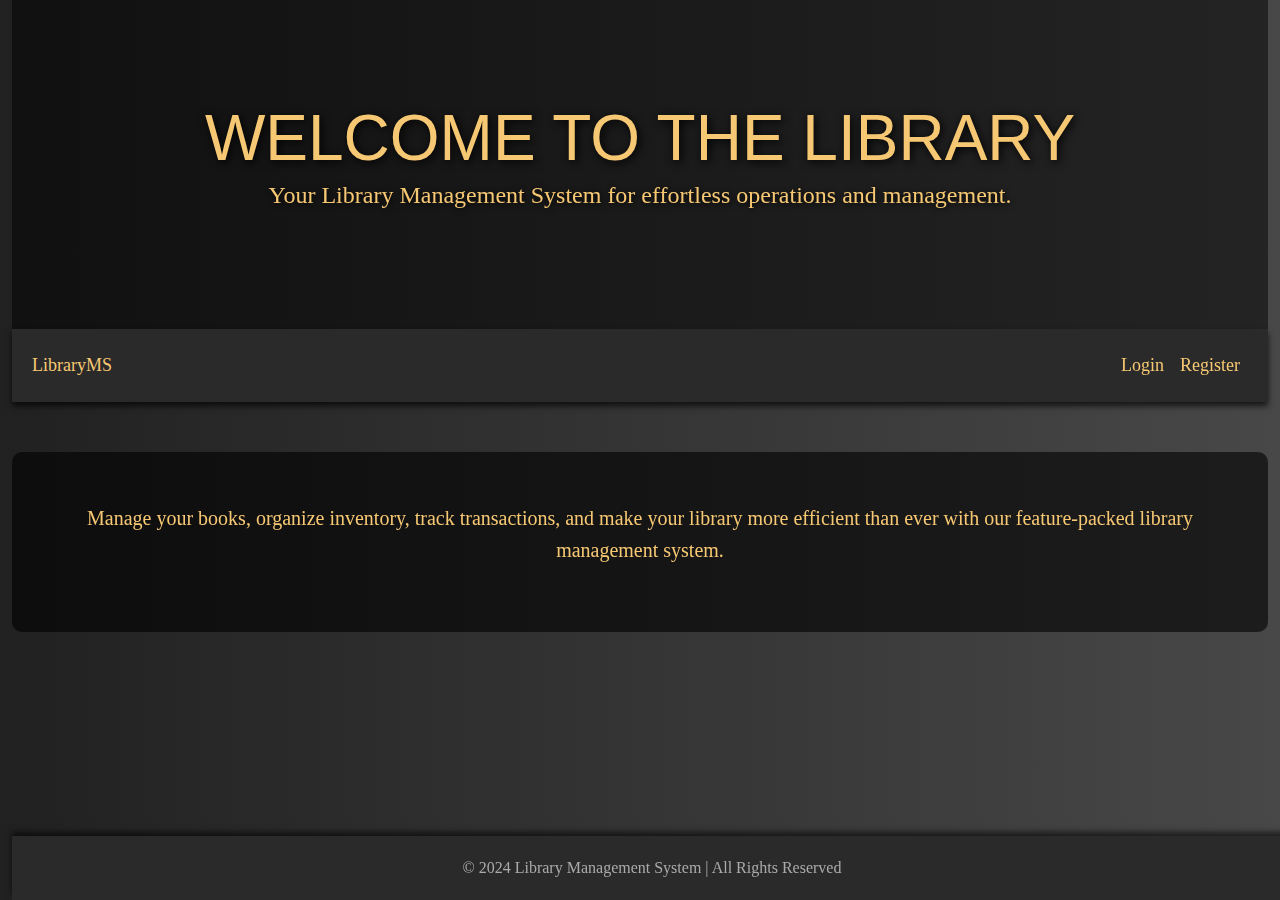
<file: uvindu-ui/index.html>
<!DOCTYPE html>
<html lang="en">
<head>
    <meta charset="UTF-8">
    <meta name="viewport" content="width=device-width, initial-scale=1.0">
    <title>Library Management System</title>
    <link href="https://cdn.jsdelivr.net/npm/bootstrap@5.1.3/dist/css/bootstrap.min.css" rel="stylesheet">
    <link href="https://unpkg.com/aos@2.3.1/dist/aos.css" rel="stylesheet">
    <style>
        /* Background Style */
        body {
            font-family: 'Georgia', serif;
            background: url('https://www.transparenttextures.com/patterns/dark-mosaic.png'), linear-gradient(to right, #212121, #484848);
            color: #fff;
            margin: 0;
            padding: 0;
            background-attachment: fixed;
            background-size: cover;
        }

        /* Header */
        header {
            background-color: rgba(0, 0, 0, 0.5);
            padding: 100px 0;
            text-align: center;
        }

        header h1 {
            font-family: 'Old English Text MT', cursive, sans-serif;
            font-size: 4rem;
            color: #f7c873;
            text-shadow: 2px 2px 10px #000;
            text-transform: uppercase;
            margin: 0;
        }

        header p {
            font-size: 1.5rem;
            color: #f7c873;
            font-weight: 500;
            text-shadow: 1px 1px 6px #000;
        }

        /* Navbar */
        .navbar {
            background-color: #2a2a2a;
            padding: 15px 20px;
            box-shadow: 0 4px 6px rgba(0, 0, 0, 0.7);
        }

        .navbar a {
            color: #f7c873 !important;
            font-size: 18px;
            font-family: 'Georgia', serif;
            transition: all 0.3s ease;
        }

        .navbar a:hover {
            color: #fff !important;
            background-color: #6c757d;
            padding: 8px 20px;
            border-radius: 5px;
        }

        .navbar-nav {
            display: flex;
            justify-content: flex-end;
        }

        /* Main content section */
        .content {
            text-align: center;
            margin-top: 50px;
            background-color: rgba(0, 0, 0, 0.6);
            padding: 50px;
            border-radius: 10px;
        }

        .content p {
            font-size: 1.25rem;
            line-height: 1.6;
            color: #f7c873;
            font-weight: 400;
        }

        /* Footer */
        footer {
            background-color: #2a2a2a;
            padding: 20px 0;
            text-align: center;
            color: #aaa;
            position: fixed;
            bottom: 0;
            width: 100%;
            box-shadow: 0 -4px 6px rgba(0, 0, 0, 0.6);
        }

        footer p {
            margin: 0;
        }

        /* Add some animations */
        .animate-header {
            animation: fadeIn 3s ease-in-out;
        }

        .animate-content {
            animation: slideUp 2s ease-in-out;
        }

        @keyframes fadeIn {
            from {
                opacity: 0;
            }
            to {
                opacity: 1;
            }
        }

        @keyframes slideUp {
            from {
                transform: translateY(20px);
                opacity: 0;
            }
            to {
                transform: translateY(0);
                opacity: 1;
            }
        }
    </style>
</head>
<body>
    <div class="container-fluid">
        <!-- Header -->
        <header class="animate-header">
            <h1 data-aos="fade-down">Welcome to the Library</h1>
            <p data-aos="fade-up">Your Library Management System for effortless operations and management.</p>
        </header>

        <!-- Navbar -->
        <nav class="navbar navbar-expand-lg navbar-dark">
            <a class="navbar-brand" href="#">LibraryMS</a>
            <div class="collapse navbar-collapse" id="navbarNav">
                <ul class="navbar-nav ms-auto">
                    <li class="nav-item">
                        <a class="nav-link" href="login.html" data-aos="fade-up" data-aos-delay="100">Login</a>
                    </li>
                    <li class="nav-item">
                        <a class="nav-link" href="register.html" data-aos="fade-up" data-aos-delay="200">Register</a>
                    </li>
                </ul>
            </div>
        </nav>

        <!-- Main Content Section -->
        <section class="content animate-content">
            <p data-aos="fade-up" data-aos-delay="300">Manage your books, organize inventory, track transactions, and make your library more efficient than ever with our feature-packed library management system.</p>
        </section>

        <!-- Footer -->
        <footer>
            <p>&copy; 2024 Library Management System | All Rights Reserved</p>
        </footer>
    </div>

    <script src="https://cdn.jsdelivr.net/npm/aos@2.3.1/dist/aos.js"></script>
    <script>
        AOS.init();
    </script>
</body>
</html>
</file>
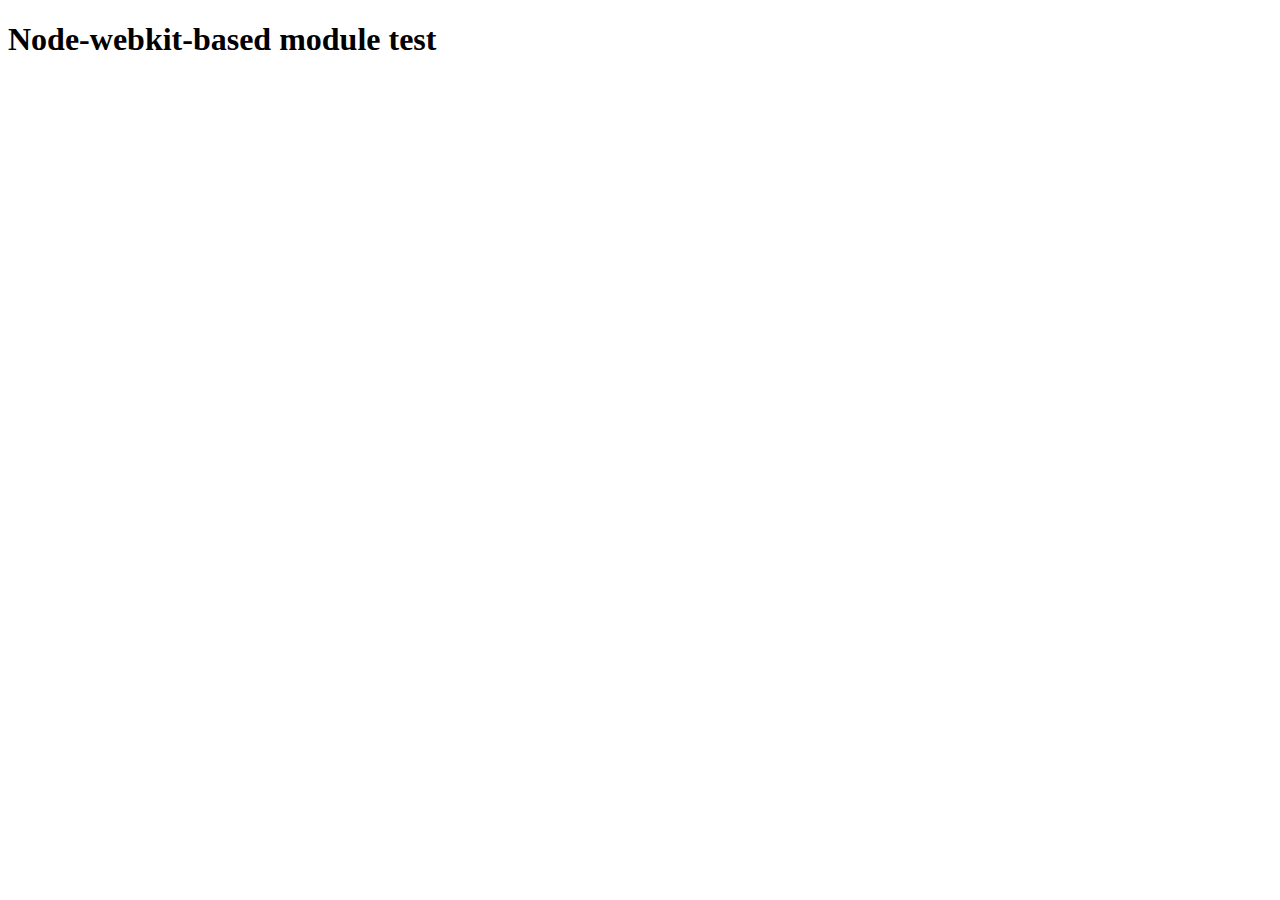
<file: uvindu/node_modules/@mapbox/node-pre-gyp/lib/util/nw-pre-gyp/index.html>
<!doctype html>
<html>
<head>
<meta charset="utf-8">
<title>Node-webkit-based module test</title>
<script>
function nwModuleTest(){
   var util = require('util');
   var moduleFolder = require('nw.gui').App.argv[0];
   try {
      require(moduleFolder);
   } catch(e) {
      if( process.platform !== 'win32' ){
         util.log('nw-pre-gyp error:');
         util.log(e.stack);
      }
      process.exit(1);
   }
   process.exit(0);
}
</script>
</head>
<body onload="nwModuleTest()">
<h1>Node-webkit-based module test</h1>
</body>
</html>
</file>
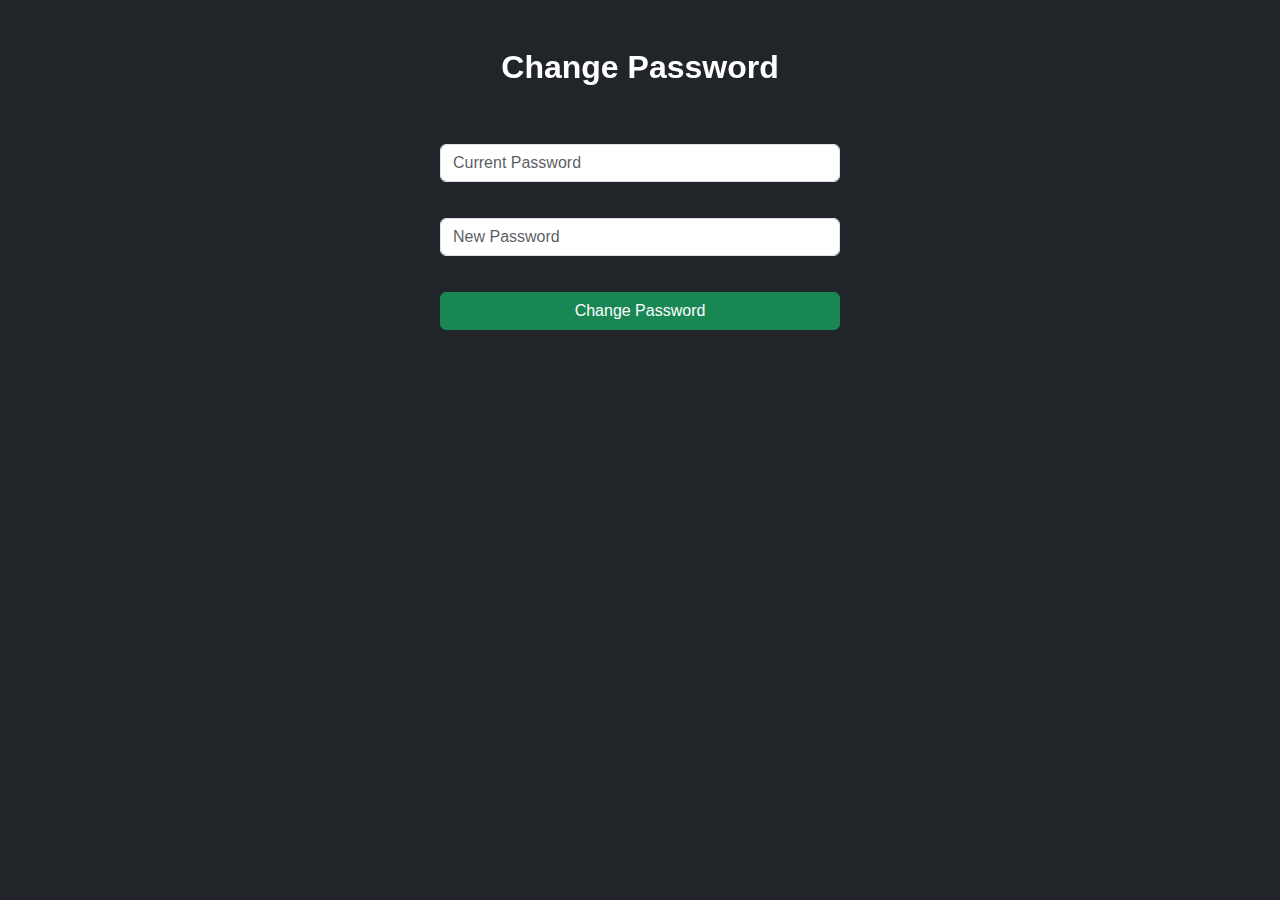
<file: uvindu-ui/change-password.html>
<!DOCTYPE html>
<html lang="en">
<head>
    <meta charset="UTF-8">
    <meta name="viewport" content="width=device-width, initial-scale=1.0">
    <title>Change Password - UVindu</title>
    <link href="https://cdn.jsdelivr.net/npm/bootstrap@5.1.3/dist/css/bootstrap.min.css" rel="stylesheet">
    <link href="https://unpkg.com/aos@2.3.1/dist/aos.css" rel="stylesheet">
    <link rel="stylesheet" href="styles.css">
</head>
<body class="bg-dark text-white">
    <div class="container">
        <h2 class="text-center my-5" data-aos="fade-down">Change Password</h2>
        <form id="changePasswordForm" class="mx-auto" style="max-width: 400px;">
            <div class="mb-3">
                <input type="password" id="currentPassword" class="form-control" placeholder="Current Password" required>
            </div>
            <div class="mb-3">
                <input type="password" id="newPassword" class="form-control" placeholder="New Password" required>
            </div>
            <button type="submit" class="btn btn-success w-100">Change Password</button>
        </form>
        <p id="changePasswordError" class="text-center mt-3" style="color: red;"></p>
    </div>

    <script src="scripts.js"></script>
    <script src="https://cdn.jsdelivr.net/npm/aos@2.3.1/dist/aos.js"></script>
    <script>
        AOS.init();
    </script>
</body>
</html>
</file>
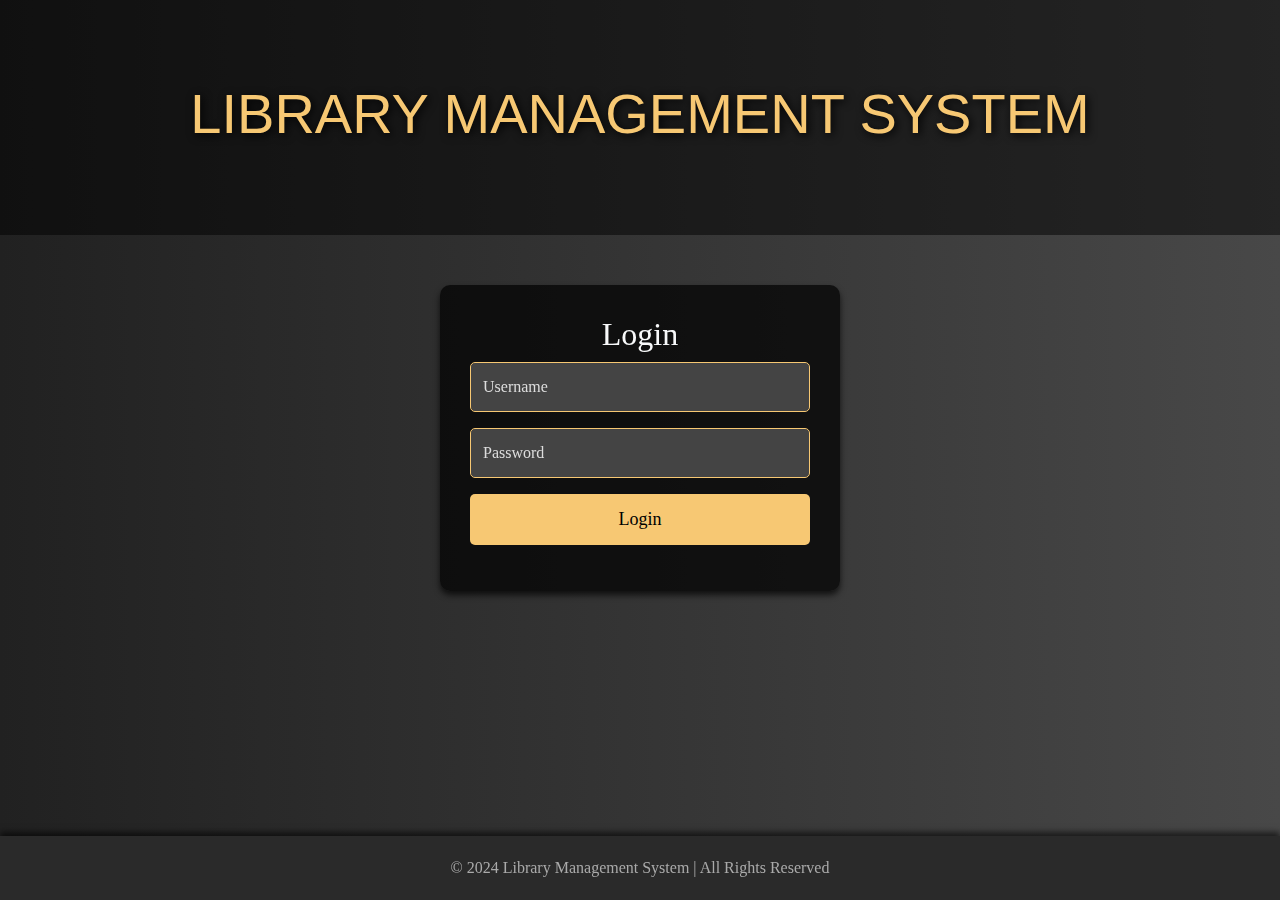
<file: uvindu-ui/login.html>
<!DOCTYPE html>
<html lang="en">
<head>
    <meta charset="UTF-8">
    <meta name="viewport" content="width=device-width, initial-scale=1.0">
    <title>Login - Library Management System</title>
    <link href="https://cdn.jsdelivr.net/npm/bootstrap@5.1.3/dist/css/bootstrap.min.css" rel="stylesheet">
    <link href="https://unpkg.com/aos@2.3.1/dist/aos.css" rel="stylesheet">
    <style>
        /* Background Style */
        body {
            font-family: 'Georgia', serif;
            background: url('https://www.transparenttextures.com/patterns/dark-mosaic.png'), linear-gradient(to right, #212121, #484848);
            color: #fff;
            margin: 0;
            padding: 0;
            background-attachment: fixed;
            background-size: cover;
        }

        /* Header */
        header {
            background-color: rgba(0, 0, 0, 0.5);
            padding: 80px 0;
            text-align: center;
        }

        header h1 {
            font-family: 'Old English Text MT', cursive, sans-serif;
            font-size: 3.5rem;
            color: #f7c873;
            text-shadow: 2px 2px 10px #000;
            text-transform: uppercase;
        }

        /* Form */
        .form-container {
            background-color: rgba(0, 0, 0, 0.7);
            padding: 30px;
            border-radius: 10px;
            box-shadow: 0 4px 6px rgba(0, 0, 0, 0.7);
            width: 100%;
            max-width: 400px;
            margin: 50px auto;
        }

        .form-container input {
            background-color: #444;
            border: 1px solid #f7c873;
            color: #fff;
            margin-bottom: 15px;
            padding: 12px;
            border-radius: 5px;
            font-size: 16px;
        }

        .form-container input::placeholder {
            color: #ddd;
        }

        .form-container button {
            background-color: #f7c873;
            border: none;
            color: #000;
            padding: 12px;
            font-size: 18px;
            border-radius: 5px;
            width: 100%;
            cursor: pointer;
            transition: all 0.3s ease;
        }

        .form-container button:hover {
            background-color: #e6b24d;
        }

        .form-container p {
            color: #f7c873;
            text-align: center;
            margin-top: 10px;
        }

        /* Error message */
        #loginError {
            color: #ff4747;
            font-weight: bold;
            font-size: 14px;
            text-align: center;
        }

        /* Footer */
        footer {
            background-color: #2a2a2a;
            color: #aaa;
            padding: 20px;
            text-align: center;
            position: fixed;
            bottom: 0;
            width: 100%;
            box-shadow: 0 -4px 6px rgba(0, 0, 0, 0.6);
        }

        footer p {
            margin: 0;
        }
    </style>
</head>
<body>
    <header>
        <h1 data-aos="fade-down">Library Management System</h1>
    </header>

    <div class="container">
        <div class="form-container" data-aos="fade-up">
            <h2 class="text-center text-light" data-aos="fade-down">Login</h2>
            <form id="loginForm" class="mx-auto">
                <div class="mb-3">
                    <input type="text" id="userName" class="form-control" placeholder="Username" required>
                </div>
                <div class="mb-3">
                    <input type="password" id="password" class="form-control" placeholder="Password" required>
                </div>
                <button type="submit" class="btn btn-success w-100">Login</button>
            </form>
            <p id="loginError" class="mt-3"></p>
        </div>
    </div>

    <footer>
        <p>&copy; 2024 Library Management System | All Rights Reserved</p>
    </footer>

    <script src="scripts.js"></script>
    <script src="https://cdn.jsdelivr.net/npm/aos@2.3.1/dist/aos.js"></script>
    <script>
        AOS.init();
    </script>
</body>
</html>
</file>
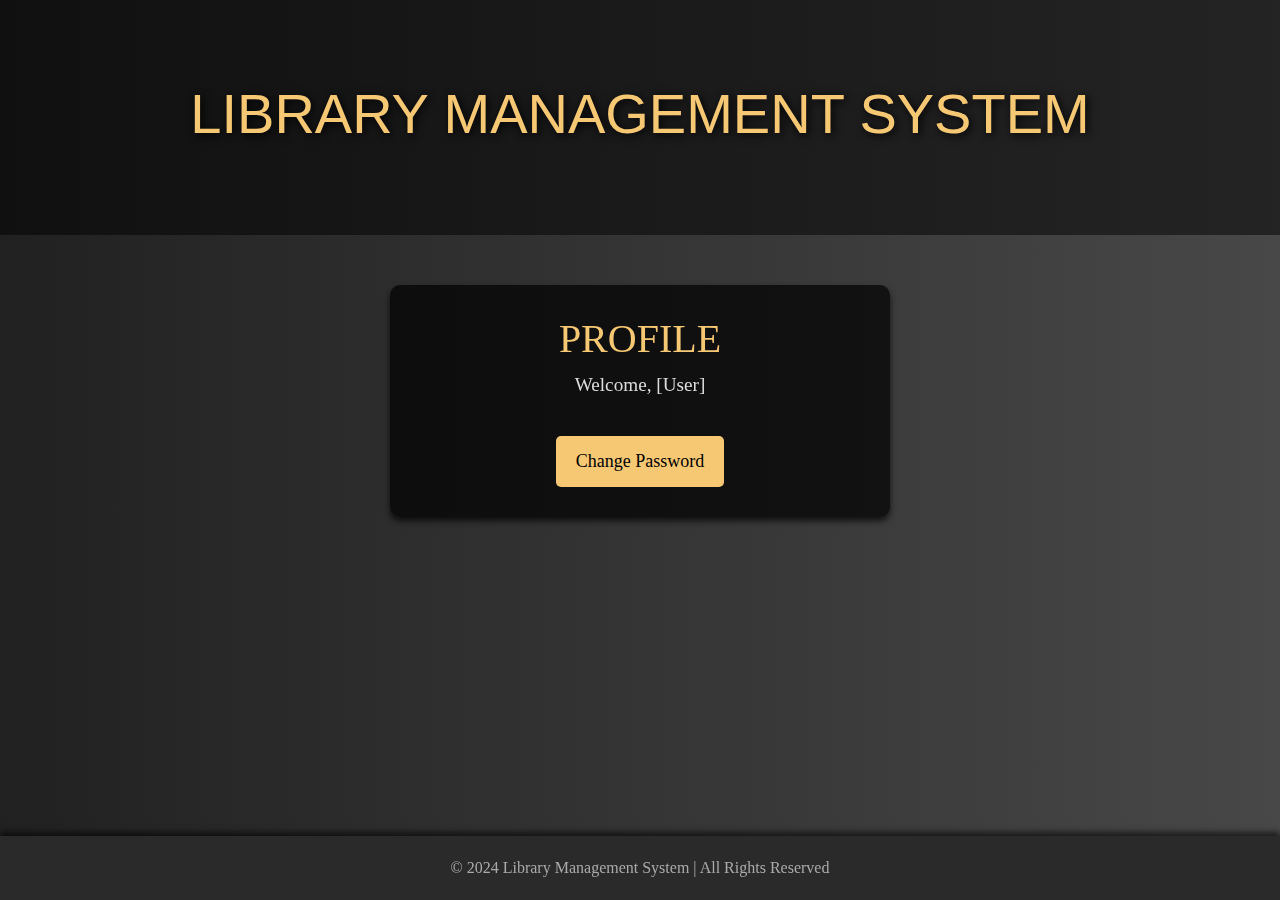
<file: uvindu-ui/profile.html>
<!DOCTYPE html>
<html lang="en">
<head>
    <meta charset="UTF-8">
    <meta name="viewport" content="width=device-width, initial-scale=1.0">
    <title>Profile - Library Management System</title>
    <link href="https://cdn.jsdelivr.net/npm/bootstrap@5.1.3/dist/css/bootstrap.min.css" rel="stylesheet">
    <link href="https://unpkg.com/aos@2.3.1/dist/aos.css" rel="stylesheet">
    <style>
        /* Background Style */
        body {
            font-family: 'Georgia', serif;
            background: url('https://www.transparenttextures.com/patterns/dark-mosaic.png'), linear-gradient(to right, #212121, #484848);
            color: #fff;
            margin: 0;
            padding: 0;
            background-attachment: fixed;
            background-size: cover;
        }

        /* Header */
        header {
            background-color: rgba(0, 0, 0, 0.5);
            padding: 80px 0;
            text-align: center;
        }

        header h1 {
            font-family: 'Old English Text MT', cursive, sans-serif;
            font-size: 3.5rem;
            color: #f7c873;
            text-shadow: 2px 2px 10px #000;
            text-transform: uppercase;
        }

        /* Profile Section */
        .profile-container {
            background-color: rgba(0, 0, 0, 0.7);
            padding: 30px;
            border-radius: 10px;
            box-shadow: 0 4px 6px rgba(0, 0, 0, 0.7);
            width: 100%;
            max-width: 500px;
            margin: 50px auto;
            text-align: center;
        }

        .profile-container h2 {
            font-family: 'Old English Text MT', cursive;
            color: #f7c873;
            font-size: 2.5rem;
            text-transform: uppercase;
        }

        .profile-container p {
            font-size: 1.2rem;
            color: #ddd;
        }

        .profile-container .btn {
            background-color: #f7c873;
            border: none;
            color: #000;
            padding: 12px 20px;
            font-size: 18px;
            border-radius: 5px;
            margin-top: 20px;
            cursor: pointer;
            transition: all 0.3s ease;
        }

        .profile-container .btn:hover {
            background-color: #e6b24d;
        }

        footer {
            background-color: #2a2a2a;
            color: #aaa;
            padding: 20px;
            text-align: center;
            position: fixed;
            bottom: 0;
            width: 100%;
            box-shadow: 0 -4px 6px rgba(0, 0, 0, 0.6);
        }

        footer p {
            margin: 0;
        }
    </style>
</head>
<body>
    <header>
        <h1 data-aos="fade-down">Library Management System</h1>
    </header>

    <div class="container">
        <div class="profile-container" data-aos="fade-up">
            <h2>Profile</h2>
            <p id="userDetails" data-aos="fade-up" data-aos-delay="200">Welcome, [User]</p>
            <a href="change-password.html" class="btn" data-aos="fade-up" data-aos-delay="300">Change Password</a>
        </div>
    </div>

    <footer>
        <p>&copy; 2024 Library Management System | All Rights Reserved</p>
    </footer>

    <script src="scripts.js"></script>
    <script src="https://cdn.jsdelivr.net/npm/aos@2.3.1/dist/aos.js"></script>
    <script>
        AOS.init();
    </script>
</body>
</html>
</file>
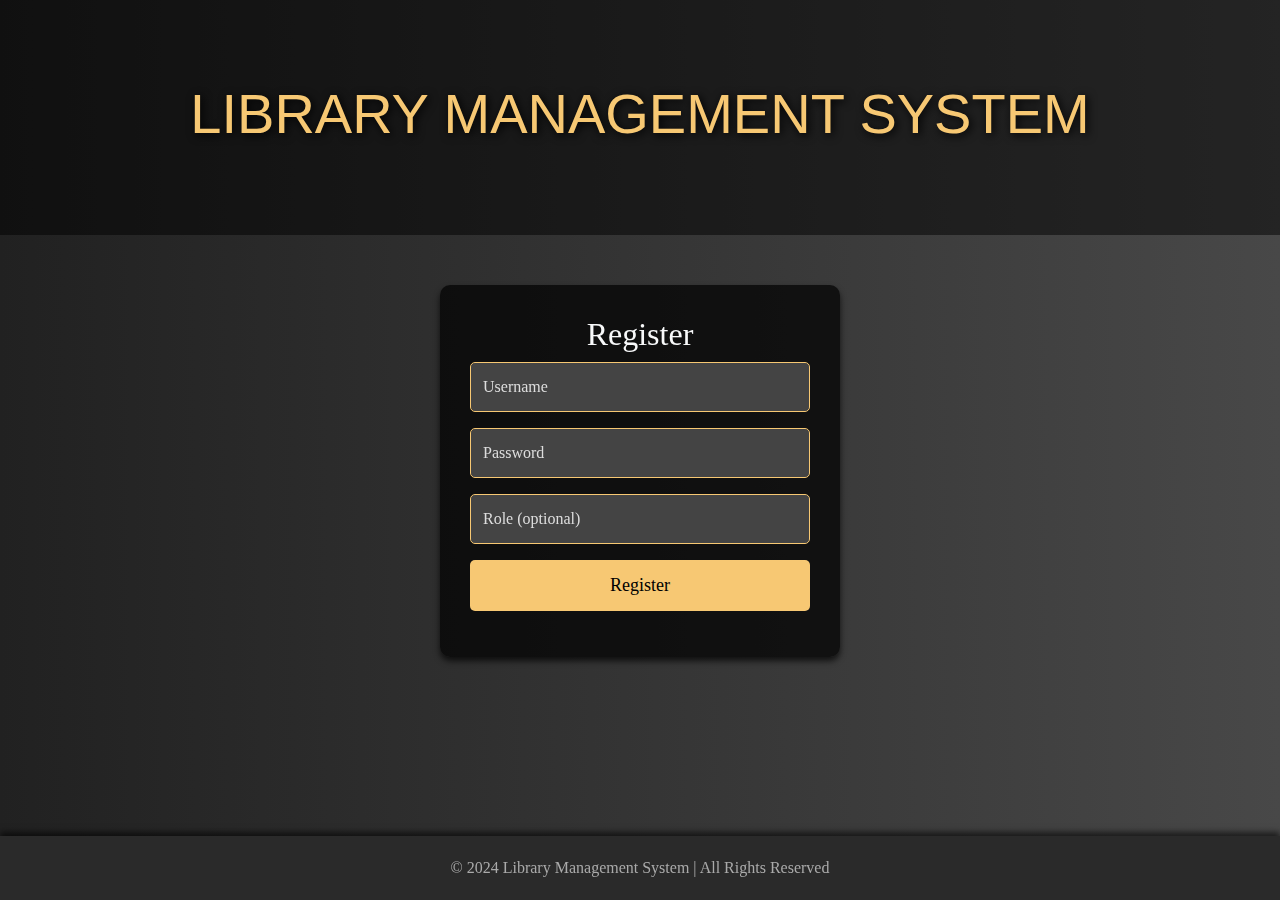
<file: uvindu-ui/register.html>
<!DOCTYPE html>
<html lang="en">
<head>
    <meta charset="UTF-8">
    <meta name="viewport" content="width=device-width, initial-scale=1.0">
    <title>Register - Library Management System</title>
    <link href="https://cdn.jsdelivr.net/npm/bootstrap@5.1.3/dist/css/bootstrap.min.css" rel="stylesheet">
    <link href="https://unpkg.com/aos@2.3.1/dist/aos.css" rel="stylesheet">
    <style>
        /* Background Style */
        body {
            font-family: 'Georgia', serif;
            background: url('https://www.transparenttextures.com/patterns/dark-mosaic.png'), linear-gradient(to right, #212121, #484848);
            color: #fff;
            margin: 0;
            padding: 0;
            background-attachment: fixed;
            background-size: cover;
        }

        /* Header */
        header {
            background-color: rgba(0, 0, 0, 0.5);
            padding: 80px 0;
            text-align: center;
        }

        header h1 {
            font-family: 'Old English Text MT', cursive, sans-serif;
            font-size: 3.5rem;
            color: #f7c873;
            text-shadow: 2px 2px 10px #000;
            text-transform: uppercase;
        }

        /* Form */
        .form-container {
            background-color: rgba(0, 0, 0, 0.7);
            padding: 30px;
            border-radius: 10px;
            box-shadow: 0 4px 6px rgba(0, 0, 0, 0.7);
            width: 100%;
            max-width: 400px;
            margin: 50px auto;
        }

        .form-container input {
            background-color: #444;
            border: 1px solid #f7c873;
            color: #fff;
            margin-bottom: 15px;
            padding: 12px;
            border-radius: 5px;
            font-size: 16px;
        }

        .form-container input::placeholder {
            color: #ddd;
        }

        .form-container button {
            background-color: #f7c873;
            border: none;
            color: #000;
            padding: 12px;
            font-size: 18px;
            border-radius: 5px;
            width: 100%;
            cursor: pointer;
            transition: all 0.3s ease;
        }

        .form-container button:hover {
            background-color: #e6b24d;
        }

        .form-container p {
            color: #f7c873;
            text-align: center;
            margin-top: 10px;
        }

        /* Error message */
        #registerError {
            color: #ff4747;
            font-weight: bold;
            font-size: 14px;
            text-align: center;
        }

        /* Footer */
        footer {
            background-color: #2a2a2a;
            color: #aaa;
            padding: 20px;
            text-align: center;
            position: fixed;
            bottom: 0;
            width: 100%;
            box-shadow: 0 -4px 6px rgba(0, 0, 0, 0.6);
        }

        footer p {
            margin: 0;
        }
    </style>
</head>
<body>
    <header>
        <h1 data-aos="fade-down">Library Management System</h1>
    </header>

    <div class="container">
        <div class="form-container" data-aos="fade-up">
            <h2 class="text-center text-light" data-aos="fade-down">Register</h2>
            <form id="registerForm" class="mx-auto">
                <div class="mb-3">
                    <input type="text" id="registerUserName" class="form-control" placeholder="Username" required>
                </div>
                <div class="mb-3">
                    <input type="password" id="registerPassword" class="form-control" placeholder="Password" required>
                </div>
                <div class="mb-3">
                    <input type="text" id="registerRole" class="form-control" placeholder="Role (optional)">
                </div>
                <button type="submit" class="btn btn-success w-100">Register</button>
            </form>
            <p id="registerError" class="mt-3"></p>
        </div>
    </div>

    <footer>
        <p>&copy; 2024 Library Management System | All Rights Reserved</p>
    </footer>

    <script src="scripts.js"></script>
    <script src="https://cdn.jsdelivr.net/npm/aos@2.3.1/dist/aos.js"></script>
    <script>
        AOS.init();
    </script>
</body>
</html>
</file>
<file: uvindu-ui/styles.css>
body {
    font-family: 'Arial', sans-serif;
    background-color: #121212;
    color: white;
}

h1, h2 {
    text-align: center;
    font-weight: bold;
}

form {
    max-width: 400px;
    margin: auto;
    display: flex;
    flex-direction: column;
}

input, button {
    padding: 15px;
    margin: 10px 0;
    font-size: 16px;
    border-radius: 5px;
}

input {
    background-color: #333;
    border: 1px solid #444;
    color: white;
}

input:focus {
    outline: none;
    background-color: #555;
}

button {
    background-color: #4CAF50;
    color: white;
    border: none;
    cursor: pointer;
    transition: background-color 0.3s ease;
}

button:hover {
    background-color: #45a049;
}

a {
    display: block;
    text-align: center;
    margin-top: 20px;
    color: #4CAF50;
}

a:hover {
    text-decoration: none;
    color: #45a049;
}

.navbar {
    border-bottom: 2px solid #444;
}

.navbar-nav .nav-link {
    font-size: 18px;
    font-weight: bold;
}

.navbar-nav .nav-link:hover {
    color: #4CAF50;
}

.container {
    max-width: 1200px;
}

.btn-outline-light {
    border: 2px solid #4CAF50;
    color: #4CAF50;
    transition: all 0.3s ease;
}

.btn-outline-light:hover {
    background-color: #4CAF50;
    color: white;
}

footer {
    background-color: #333;
    padding: 20px 0;
    text-align: center;
    color: #bbb;
}
</file>
